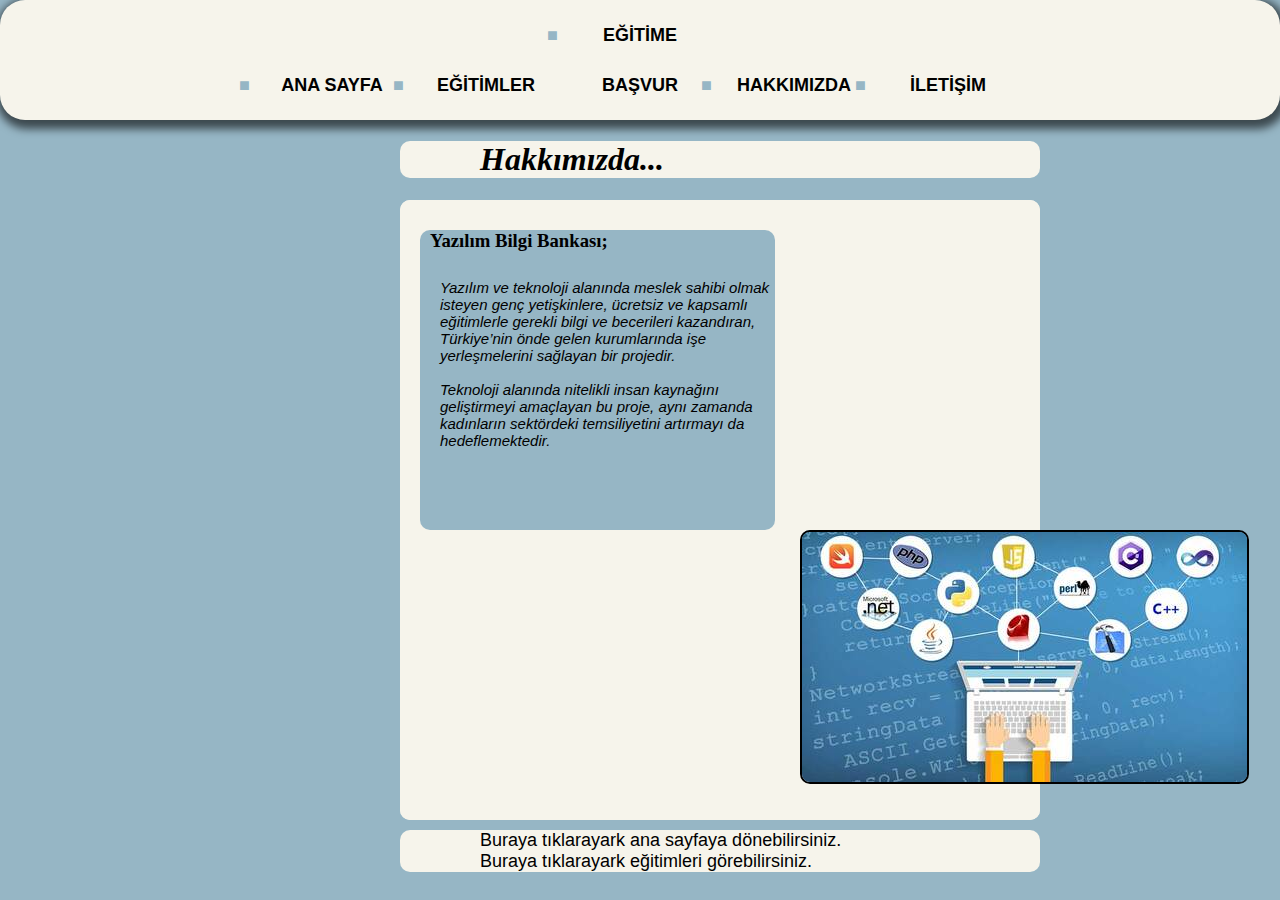
<file: CSSOdev1/about-us.html>
<!DOCTYPE html>
<html lang="tr">
<head>
    <meta charset="UTF-8">
    <meta name="viewport" content="width=device-width, initial-scale=1.0">
    <title>YAZILI BİLGİ BANKASI | HAKKIMIZDA</title>
    <link rel="stylesheet" href="CSS/style.css">
</head>
<body class="body">
        <!-- Nav - Start -->
        <nav class="card">
            <ul>
               <li><a href="index.html">Ana Sayfa</a></li>
               <li><a href="trainings.html">Eğitimler</a></li>
               <li><a href="sign-up.html">Eğitime Başvur</a></li>
               <li><a href="about-us.html">Hakkımızda</a></li>
               <li><a href="contact.html">İletişim</a></li>   
           </ul>
       </nav>
        <!-- Nav - End -->
        <!-- Header Start -->
           <header class="box-1">
               <h1>Hakkımızda...</h1>
           </header>
        <!-- Header End -->
         <!-- Section - Start -->
        <!-- Article - Start -->
        <article class="box-1">
            <article class="kaydol">
                <article class="box-5">
                    <h3 style="margin: 10px;">Yazılım Bilgi Bankası;</h3>
                    <p class="p3"><br> 
                    Yazılım ve teknoloji alanında meslek sahibi olmak isteyen  
                    genç yetişkinlere, ücretsiz ve kapsamlı eğitimlerle gerekli bilgi ve becerileri 
                    kazandıran, Türkiye’nin önde gelen kurumlarında işe yerleşmelerini sağlayan bir projedir. <br><br>
                    Teknoloji alanında nitelikli insan kaynağını geliştirmeyi amaçlayan bu proje, aynı zamanda
                    kadınların sektördeki temsiliyetini artırmayı da hedeflemektedir.
                </p>
                </article>
                <article class="resim1">
                    <img src="CSS/resim1.jpg" alt="resim1">
                </article>
            </article>   
            </article>
        
            <!-- Article - End  -->
        <!-- Section - End  -->
        <!-- Footer - Start -->
     <footer class="box-1">
        <a href="index.html" style="margin-left: 80px;" >Buraya tıklarayark ana sayfaya dönebilirsiniz.</a><br>
        <a href="trainings.html" style="margin-left: 80px;" >Buraya tıklarayark eğitimleri görebilirsiniz.</a>
    </footer>
    <!-- Footer - End  -->
</body>
</html>
</file>
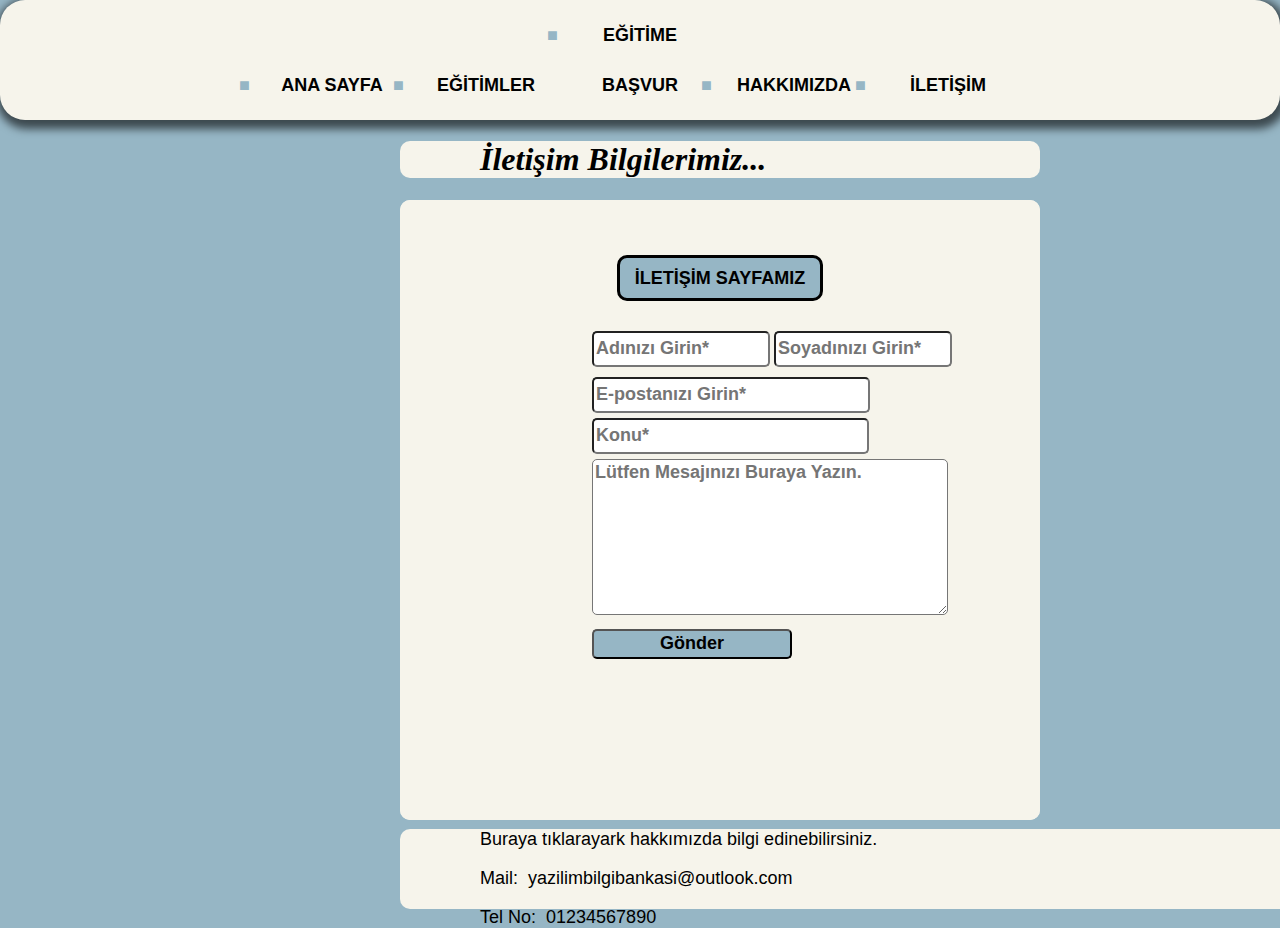
<file: CSSOdev1/contact.html>
<!DOCTYPE html>
<html lang="tr">
<head>
    <meta charset="UTF-8">
    <meta name="viewport" content="width=device-width, initial-scale=1.0">
    <title>YAZILI BİLGİ BANKASI | İLETİŞİM</title>
    <link rel="stylesheet" href="CSS/style.css">
</head>
<body class="body">
        <!-- Nav - Start -->
        <nav class="card">
            <ul>
               <li><a href="index.html">Ana Sayfa</a></li>
               <li><a href="trainings.html">Eğitimler</a></li>
               <li><a href="sign-up.html">Eğitime Başvur</a></li>
               <li><a href="about-us.html">Hakkımızda</a></li>
               <li><a href="contact.html">İletişim</a></li>   
           </ul>
       </nav>
        <!-- Nav - End -->
        <!-- Header Start -->
           <header class="box-1">
               <h1>İletişim Bilgilerimiz...</h1>
           </header>
        <!-- Header End -->
       <!-- Section - Start -->
        <!-- Article - Start -->
        <article class="box-1">
            <article class="kaydol">
                <article class="kaydol-header">İLETİŞİM SAYFAMIZ</article>
                    <article class="box-4">
                        <Form>
                            <input type="text" placeholder="Adınızı Girin*" required>
                            <input type="text" placeholder="Soyadınızı Girin*" required><br>
                            <input type="email" placeholder="E-postanızı Girin*" required><br>
                            <input type="text" placeholder="Konu*"required style="width: 269px;"><br>
                            <textarea  cols="30" rows="10" placeholder="Lütfen Mesajınızı Buraya Yazın."></textarea>
                            <input type="submit" value="Gönder">
       
            <!-- Article - End  -->
        <!-- Section - End  -->
    <!-- Footer - Start -->
    <footer class="box-6">
        <a href="about-us.html" style="margin-left: 80px;" >Buraya tıklarayark hakkımızda bilgi edinebilirsiniz.</a><br>
        <p style="margin-left: 80px;">Mail:<a href="mailto:yazilimbilgibankasi@outlook.com" style="margin-left:10px;">yazilimbilgibankasi@outlook.com</a></p>
        <p style="margin-left: 80px;">Tel No:<a href="tel:01234567890" style="margin-left:10px;">01234567890</a></p>
    </footer>
    <!-- Footer - End  --
                        
</body>
</html>
</file>
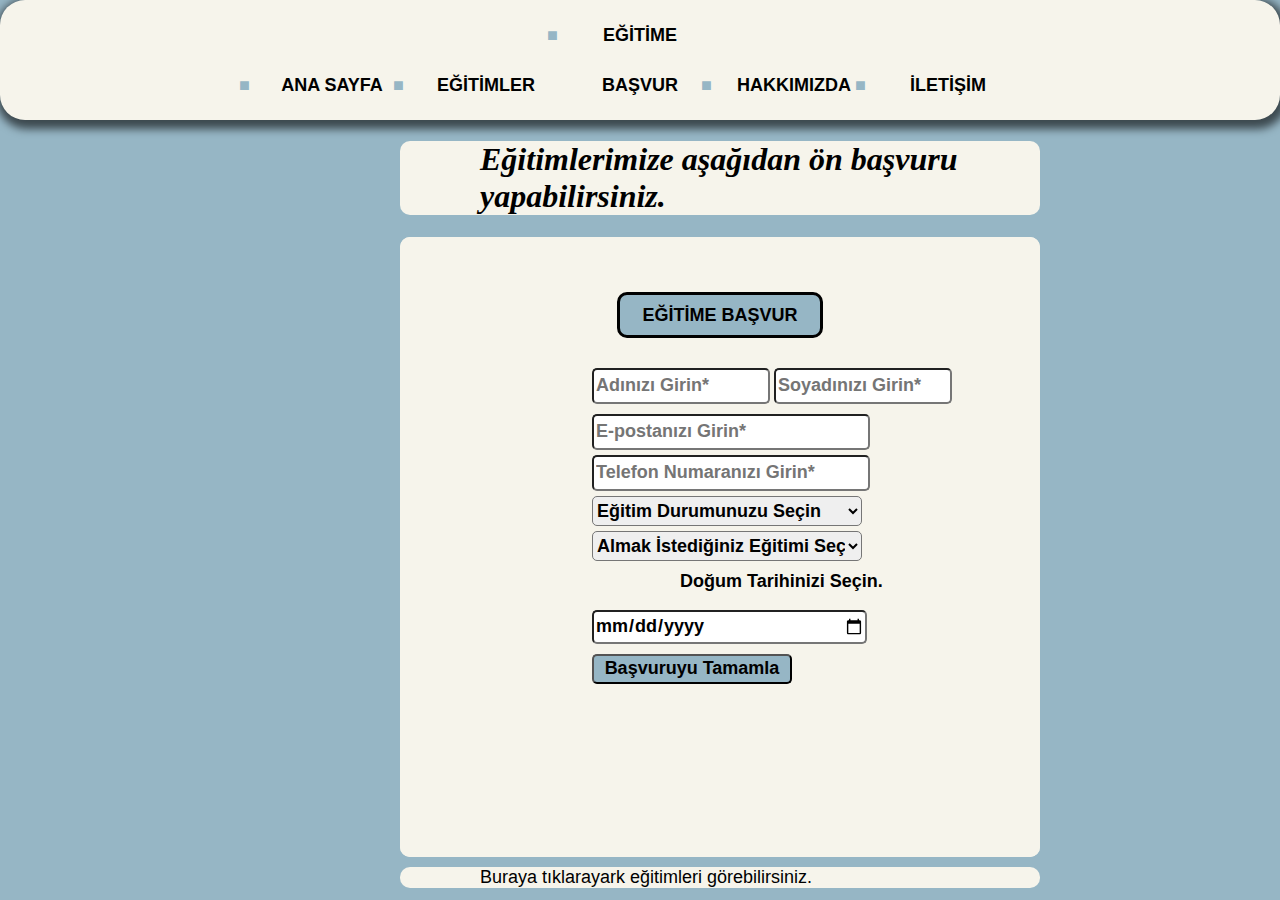
<file: CSSOdev1/sign-up.html>
<!DOCTYPE html>
<html lang="tr">
<head>
    <meta charset="UTF-8">
    <meta name="viewport" content="width=device-width, initial-scale=1.0">
    <title>YAZILIM BANKASI | BAŞVURU</title>
    <link rel="stylesheet" href="CSS/style.css">
</head>
<body class="body">
    <!-- Nav - Start -->
    <nav class="card">
        <ul>
           <li><a href="index.html">Ana Sayfa</a></li>
           <li><a href="trainings.html">Eğitimler</a></li>
           <li><a href="sign-up.html">Eğitime Başvur</a></li>
           <li><a href="about-us.html">Hakkımızda</a></li>
           <li><a href="contact.html">İletişim</a></li>   
       </ul>
   </nav>
    <!-- Nav - End -->
     <!-- Header Start -->
     <header class="box-1">
        <h1>Eğitimlerimize aşağıdan ön başvuru yapabilirsiniz.</h1>
    </header>
    <!-- Header End -->
    <!-- Section - Start -->
        <!-- Article - Start -->
        <article class="box-1">
            <article class="kaydol">
                <article class="kaydol-header">EĞİTİME BAŞVUR</article>
                    <article class="box-4">
                        <Form>
                            <input type="text" placeholder="Adınızı Girin*" required>
                            <input type="text" placeholder="Soyadınızı Girin*" required><br>
                            <input type="email" placeholder="E-postanızı Girin*" required><br>
                            <input type="number" placeholder="Telefon Numaranızı Girin*"required><br>
                                <select>
                                    <p>Eğitim Durumunuzu Seçin.</p>
                                    <option value="Gönderilecek Değer">Eğitim Durumunuzu Seçin</option>
                                    <option value="Gönderilecek Değer">Ön Lisans</option>
                                    <option value="Gönderilecek Değer">Lisans</option>
                                    <option value="Gönderilecek Değer">Yüksek Lisans</option>
                                </select><br>
                                <select>
                                    <p>Almak İstediğiniz Eğitimi Seçin.</p>
                                    <option value="Gönderilecek Değer">Almak İstediğiniz Eğitimi Seçin</option>
                                    <option value="Gönderilecek Değer">Font-End Web Geliştirme Programı</option>
                                    <option value="Gönderilecek Değer">Back-End Web Geliştirme Programı</option>
                                    <option value="Gönderilecek Değer">İOS Uygulama Geliştirme</option>
                                    <option value="Gönderilecek Değer">Oyun Geliştirme</option>
                                    <option value="Gönderilecek Değer">Veri Bilimi</option>
                                    <option value="Gönderilecek Değer">Bulut Yazılım</option>
                                    <option value="Gönderilecek Değer">Mobil Uygulama Geliştirme</option>
                                    <option value="Gönderilecek Değer">Sistem Geliştirme</option>
                                    <option value="Gönderilecek Değer">Ağ ve Güvenlik</option>
                                    <option value="Gönderilecek Değer">Dijital Pazarlama</option>
                                </select><br>
                                <p class="p2">Doğum Tarihinizi Seçin.</p><input type="date"><br>
                                <input type="submit" value="Başvuruyu Tamamla">
                        </Form>
                    </article>          
            </article>   
          </article>
            <!-- Article - End  -->
        <!-- Section - End  -->
        <!-- Footer - Start -->
     <footer class="box-1">
        <a href="trainings.html" style="margin-left: 80px;" >Buraya tıklarayark eğitimleri görebilirsiniz.</a>
    </footer>
    <!-- Footer - End  -->
</body>
</html>
</file>
<file: CSSOdev1/CSS/style.css>
body{
    background-color:#96B6C5; /* #61A3BA*/
    margin:0;
    padding: 0;
}

.card{
    padding: 10px 20px;
    border-radius: 25px;
    background-color:#F6F4EB; /*#B6BBC4*/
    text-decoration: none;
    box-shadow: 2px 4px 9px 5px rgba(0,0,0,0.6);
    -webkit-box-shadow: 2px 4px 9px 5px rgba(0,0,0,0.6);
    -moz-box-shadow: 2px 4px 9px 5px rgba(0,0,0,0.6);
}

h1{
    margin-left: 80px;
    font: size 60px;;
    color:black;
    font-style: italic;
}

h2{
    text-align: center;
    font-style: italic;

}

.p1{
    font-size: large;
    font-weight: bold;
    font-family: Arial, Helvetica, sans-serif;
    margin-left: 80px;
}

.p2{
    font-weight: bold;
    font-family: Arial, Helvetica, sans-serif;
    margin-left: 280px;
    margin-top: 70px; 
    font-size: large;
}

.p3{
    font-family: Arial, Helvetica, sans-serif;
    margin-top: 10px; 
    margin-left: 20px;
    font-style: italic;
    font-size: 15px;
}

.box-1{
    width: 50%;
    height: 50%;
    background-color: #F6F4EB;
    margin-left: 400px;
    -webkit-border-radius:10px ; 
    -moz-border-radius:10px; 
    border-radius:10px;
    margin-bottom: 10px;
}

.box-2{
    color:black;
    font-style:normal;
    text-align: center;
    font-size: large;
    -webkit-border-radius:10px rgba(0,0,0,0.6) ; 
    -moz-border-radius:10px rgba(0,0,0,0.6) ; 
    border-radius:10px;
   
}

.box-3{
    margin-left: 80px;
}

.box-4 input[type="text"]{
    width: 170px;
    height: 30px;
    position: relative;
    top: 55px;
    margin-left:30% ;
    margin-right: -30%;
    margin-top: 10px;
    border-radius: 5px;
    font-size: large;
    font-weight: bold;
    font-family: Arial, Helvetica, sans-serif;
}

.box-4 input[type="email"], input[type="number"]{
    width: 270px;
    height: 30px;
    margin-left: 30%;
    margin-right: -30%;
    position: relative;
    top: 60px;
    border-radius: 5px;
    margin-top: 5px;
    font-size: large;
    font-weight: bold;
    font-family: Arial, Helvetica, sans-serif;
}

.box-4 select{
    width: 270px;
    height: 30px;
    margin-left: 30%;
    margin-right: -30%;
    position: relative;
    top: 60px;
    border-radius:5px;
    margin-top: 5px;
    font-weight: bold;
    font-family: Arial, Helvetica, sans-serif;
    font-size: large;
   
}

.box-4 input[type="date"]{
    width: 270px;
    height: 30px;
    margin-left: 30%;
    margin-right: -30%;
    position: relative;
    border-radius:5px;
    font-weight: bold;
    font-family: Arial, Helvetica, sans-serif;
    font-size: large;
  
}

.box-4 input[type="submit"]{
    width: 200px;
    height: 30px;
    position: relative;
    top:10px;
    margin-left: 30%;
    font-weight: bold;
    font-family: Arial, Helvetica, sans-serif;
    font-size: large;
    border-radius:5px;
    background-color:#96B6C5 ;
}

.box-4 textarea{
    width: 350px;
    height: 150px;
    margin-left: 30%;
    top: 65px;
    font-weight: bold;
    font-family: Arial, Helvetica, sans-serif;
    font-size: large;
    border-radius:5px;
    margin-top: 60px;
}


.kaydol{
    width: 100%;
    height: 600px;
    background-color:#F6F4EB ;
    margin-top: 20px;
    border-radius:10px;
    padding-top: 20px;
}

.kaydol-header{
    width: 200px;
    height: 30px;
    border-style: solid;
    text-align: center;
    padding-top: 10px;
    margin: auto;
    position: relative;
    top:35px;
    background-color:#96B6C5 ;
    border-radius:10px;
    font-size: large;
    font-weight: bold;
    font-family: Arial, Helvetica, sans-serif;
}

.box-5{
    width: 355px;
    height: 300px;
    background-color: #96B6C5;
    margin-left: 20px;
    top:200px;
    padding-top: -50px;
    border-radius: 10px;
    

}

.box-6{
    width: 920px;
    height: 80px;
    background-color:#F6F4EB;
    margin-top:180px;
    border-radius: 10px;
    font-size: large;
    font-family: Arial, Helvetica, sans-serif;
}

.resim1{
    width: 445px;
    height: 250px;
    background-color: #96B6C5;
    margin-left: 400px;
    border-radius: 10px;
    
}

ol{
    font-size: large;
    font-family: Arial, Helvetica, sans-serif;
    margin-left: 60px;
    list-style: none;
    
}
li {
    position: relative;
}

li:before {
    content: "■";
    position: absolute;
    left: -1em;
    color: #96B6C5;
}

a{
    text-decoration: none;
    color:black;
    font-size: large;
    font-family: Arial, Helvetica, sans-serif;
    
}

a:link {
    color: #000000;
    text-decoration: none;
 }

a:visited {
    text-decoration: none;
    color: #000000;
 }

a:hover {
    text-decoration: underline;
    color: #96B6C5;
}

 a:active {
    text-decoration: none;
    color: #000000;
 }

img{ 
    border:2px solid black; 
    -webkit-border-radius:10px; 
    -moz-border-radius:10px; 
    border-radius:10px;
}

ul{
    list-style: none;
    padding-left: 0;
    width: 100%;
    margin: 0 auto;
    text-align: center;
    font-weight: bold;
    
}

ul li{
    display: inline-block;
    width: 150px;
    height: 50px;
    line-height: 50px;
    text-align: center;
    /* background-color:#5D3587 ; */
    text-transform: uppercase ;
    font-size: large;
    font-family: Arial, Helvetica, sans-serif;
}
ul li a{
    text-decoration: none;
    color:black;
    
}

ul li a:hover{
    color:#96B6C5;
}
</file>
